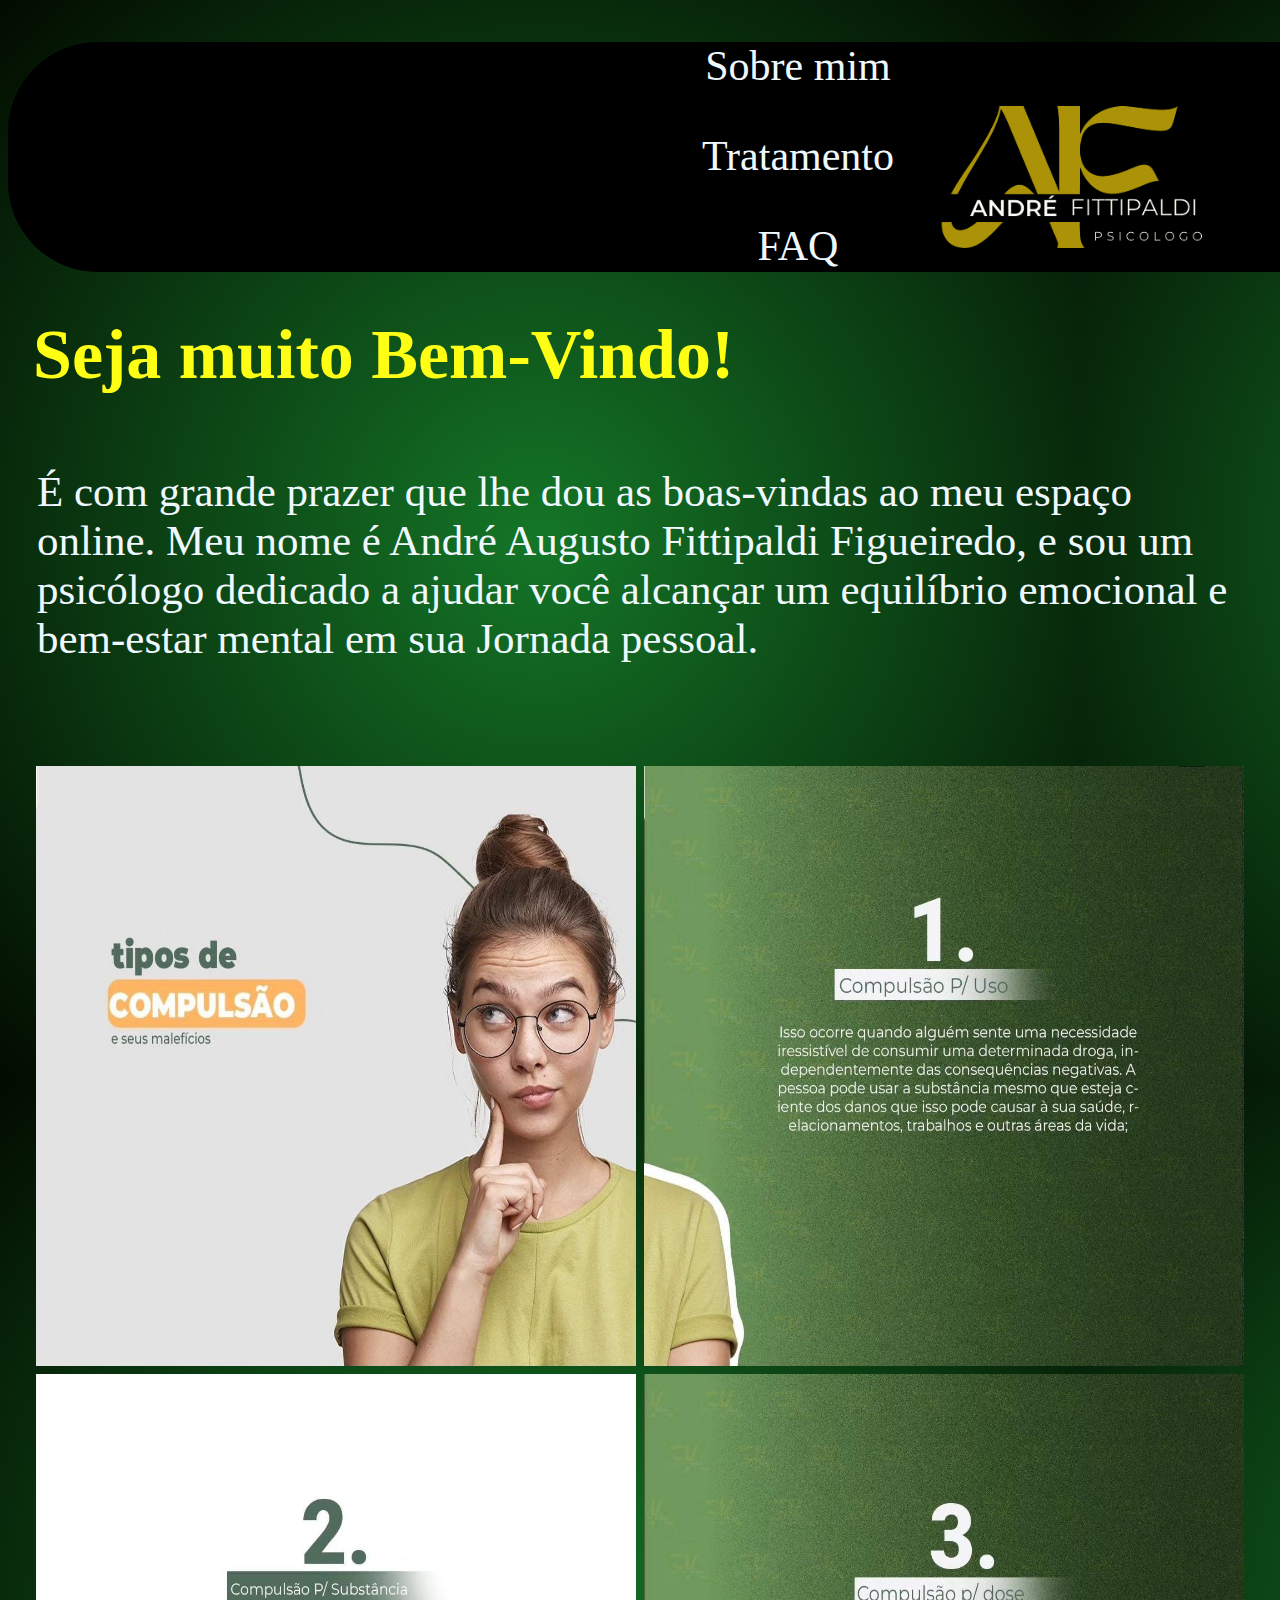
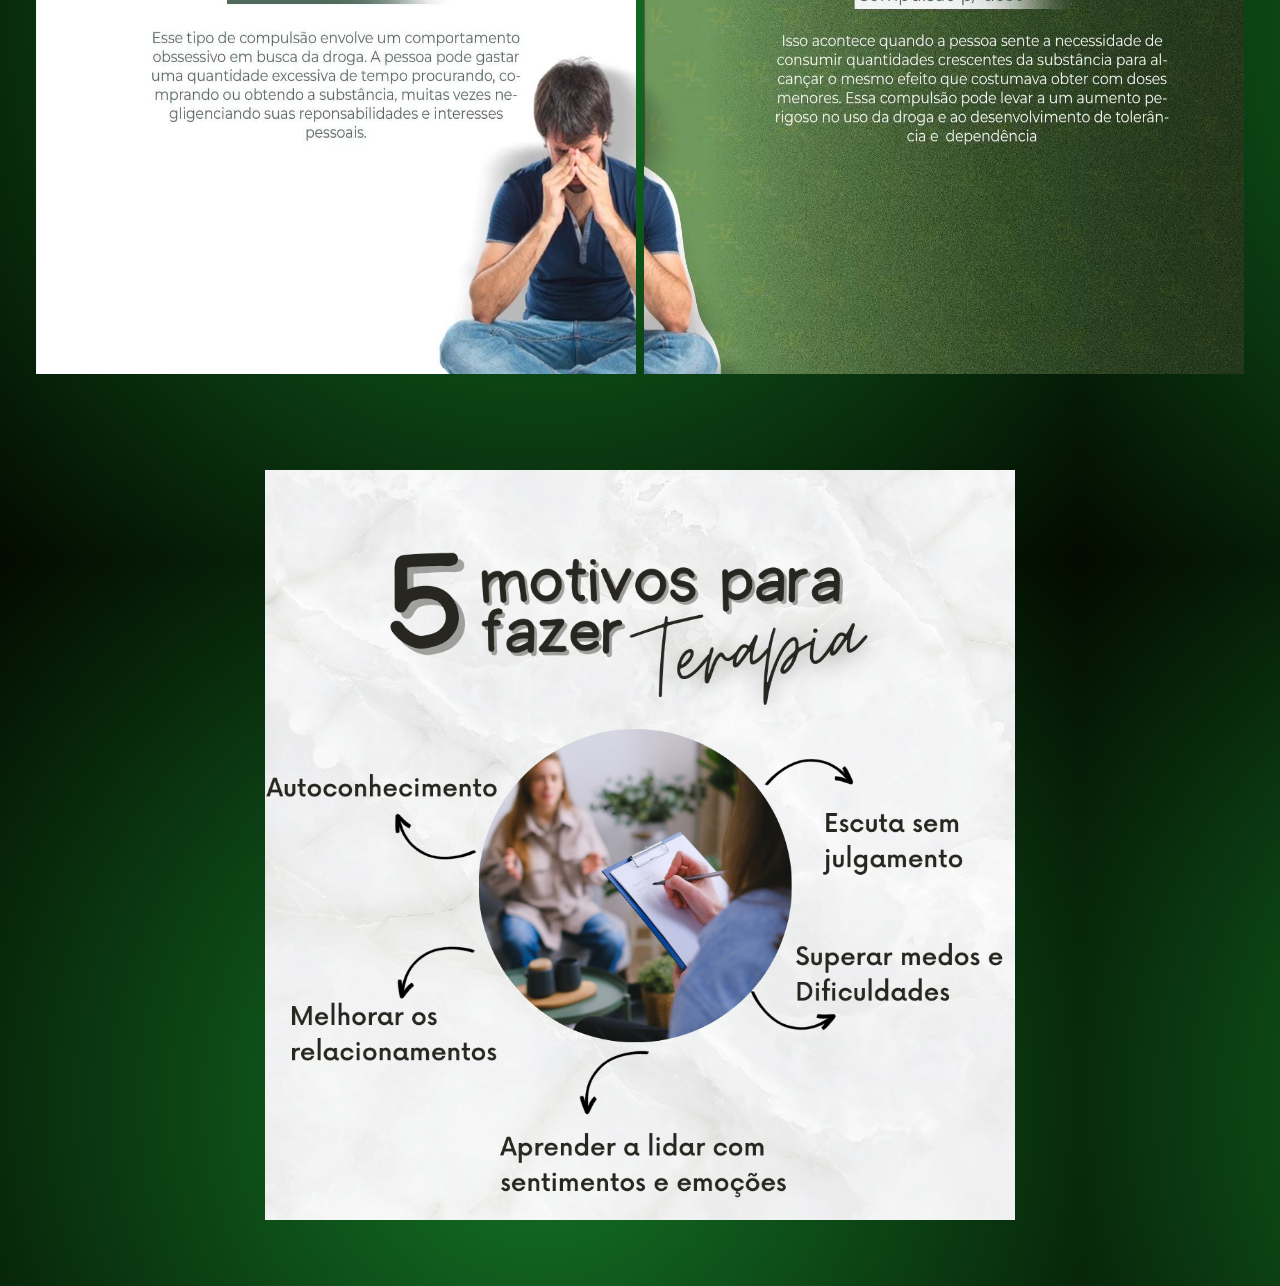
<file: index.html>
<!DOCTYPE html>
<html lang="pt-br">
    <head>
        <meta charset="UTF-8">
        <title>André Fittipaldi</title>
        <link rel="stylesheet" href="css/style.css">
        <link rel="shortcut icon" href="img/logo.png" type="image/x-icon">

    </head>
    <body class="bd body">
        <div class="cb cabecalho">
           <center> <a  style=" border-color: aliceblue;;text-decoration: none; color: aliceblue;" href="sobremim.html"><p>Sobre mim</p></a>
            <a  style=" border-color: aliceblue;;text-decoration: none; color: aliceblue;" href="tratamento.html"><p>Tratamento</p></a>
            <a  style=" border-color: aliceblue;;text-decoration: none; color: aliceblue;" href="faq.html"><p>FAQ</p></a> </center>

        </div>
        <img style="position:absolute; right: 0; top: 0; width: 420px; height: 420px; margin-top: -30px;"
        src= "img/logo.png" alt=""> <!-- Logo -->  
        <br>
        <h1 style="font-size: 70px; margin: 25px; color: #ffff15;">Seja muito Bem-Vindo!</h1> <br>

         <p style="font-size: 43px; margin: 29px;color: aliceblue;">É com grande prazer que lhe dou as boas-vindas ao meu espaço online. 
            Meu nome é André Augusto Fittipaldi Figueiredo, e sou um psicólogo dedicado a ajudar você alcançar
            um equilíbrio emocional e bem-estar mental em sua Jornada pessoal. </p> <br><br><br><br>
            <center>
                <img style="margin: 2px;" src="img/f1.jpeg" alt="" height="600" width="600">
                <img style="margin: 2px;" src="img/f2.jpeg" alt="" height="600" width="600">
                <br>
                <img style="margin: 2px;" src="img/f3.jpeg" alt="" height="600" width="600">  
                <img style="margin: 2px;" src="img/f4.jpeg" alt="" height="600" width="600">  
                    <br><br><br> <br><br><br> 
                
                <center><img src="img/Design.png"alt="" height="750" width="750">
                </center> <br><br><br>
    </body>

</html>
</file>
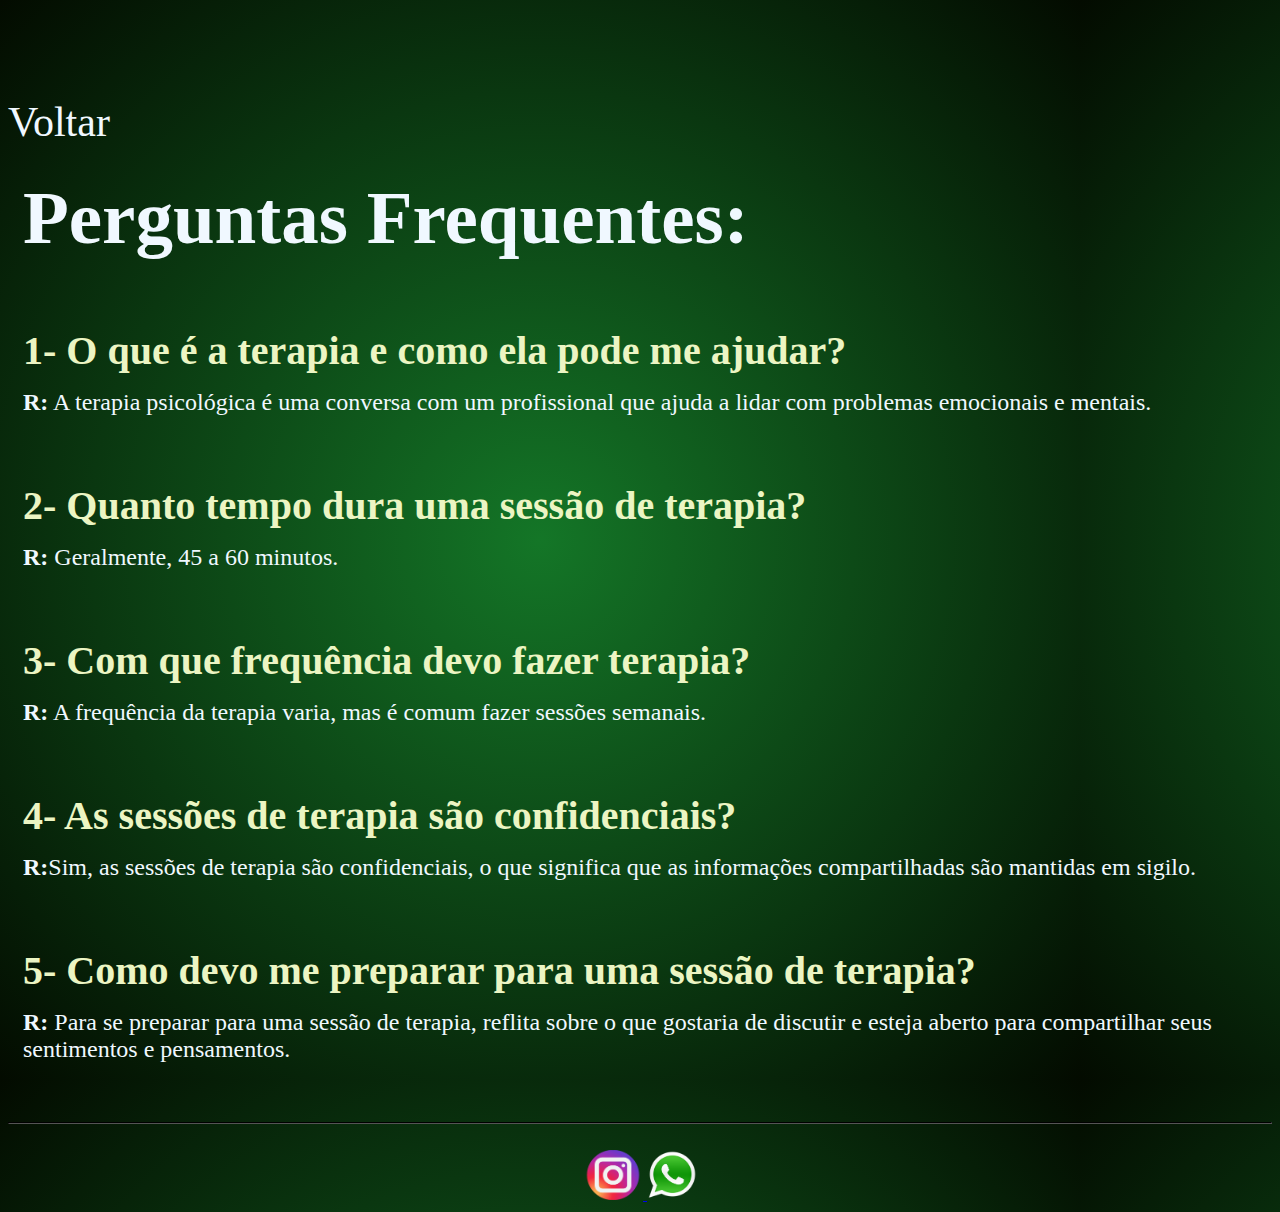
<file: faq.html>
<!DOCTYPE html>
<html lang="pt-br">
    <head>
        <meta charset="UTF-8">
        <title>André Fittipaldi</title>
        <link rel="stylesheet" href="css/stylefaq.css">
    </head>
    <body class="bd body">
        
            
           
                <div class="cb cabecalho">
                    <a  style="margin: 65px;; border-color: aliceblue;;text-decoration: none; color: aliceblue; margin-top: 20%;"
                     href="index.html"><p>Voltar</p></a>
              </div>

        

        <h1 style="font-size: 75px; margin: 15px; color: aliceblue; margin-top: -5%;">Perguntas Frequentes:</h1> <br> <br>

        <p style="font-size: 40px; margin: 15px; color: #ecf5c3;"><b>1- O que é a terapia e como ela pode me ajudar?</b></p>
        <p style="font-size: 24px; margin: 15px; color: aliceblue;"><b>R:</b> A terapia psicológica é uma conversa com um profissional 
            que ajuda a lidar com problemas emocionais e mentais.</p> <br><br>

       <p style="font-size: 40px; margin: 15px; color: #ecf5c3;"><b>2- Quanto tempo dura uma sessão de terapia?</b></p>
       <p style="font-size: 24px; margin: 15px;  color: aliceblue;"><b>R:</b> Geralmente, 45 a 60 minutos.</p> <br><br>

       <p style="font-size: 40px; margin: 15px;color: #ecf5c3;"><b>3- Com que frequência devo fazer terapia?</b></p>
       <p style="font-size: 24px; margin: 15px;  color: aliceblue;"><b>R:</b> A frequência da terapia varia, mas é comum fazer sessões semanais. </p> <br><br>

       <p style="font-size: 40px; margin: 15px;color: #ecf5c3;"><b>4- As sessões de terapia são confidenciais?</b></p>
       <p style="font-size: 24px; margin: 15px;  color: aliceblue; "><b>R:</b>Sim, as sessões de terapia são confidenciais, o que significa que as informações compartilhadas são mantidas em sigilo. </p> <br> <br>

       <p style="font-size: 40px; margin: 15px; color: #ecf5c3;"><b>5- Como devo me preparar para uma sessão de terapia?</b></p>
       <p style="font-size: 24px; margin: 15px; color: aliceblue;"><b>R:</b> Para se preparar para uma sessão de terapia, reflita sobre o que gostaria de discutir e esteja aberto para compartilhar seus sentimentos e pensamentos.</p> <br><br>



        
     

    </body>
    
    <footer>
        <hr style="border-color: black;"> <br>
    
       
        <center>
            <a  target="_blank" href="https://instagram.com/fittipaldi.psico?igshid=MzRlODBiNWFlZA==">
                <img src="img/instagram.png"alt="" height="50" width="60"  >
            </a> <!-- Icone/Link Instagram -->

            <a target="_blank" href="https://api.whatsapp.com/send?phone=5517996594020&text=Oi,%20Gostaria%20de%20agendar%20uma%20consulta">
                <img src="img/whatsapp.png" alt="" height="50" width="50">
            </a> <!-- Icone/Link whatsapp -->
           
        </center>

    </footer>
        
    </body>

</html>
</file>
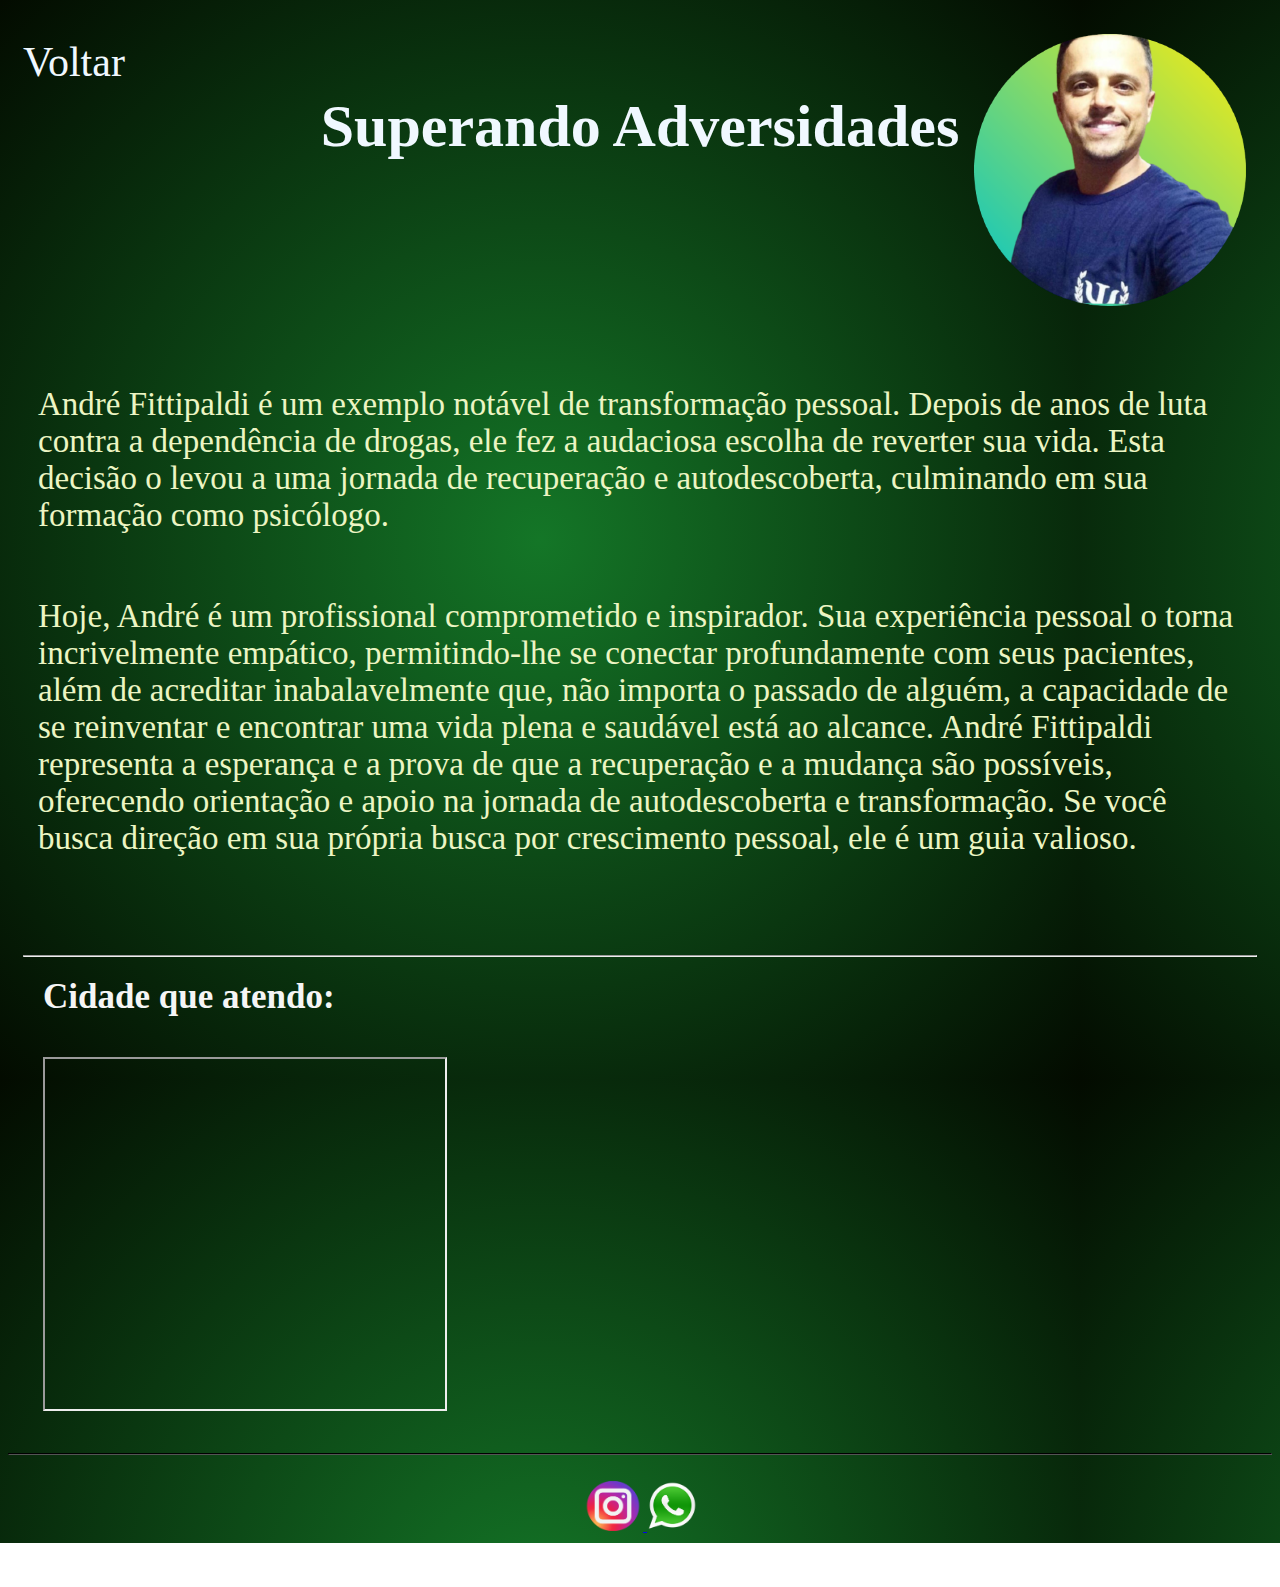
<file: sobremim.html>
<!DOCTYPE html>
<html lang="pt-br">
    <head>
        <meta charset="UTF-8">
        <title>André Fittipaldi</title>
        <link rel="stylesheet" href="css/stylesobremim.css">
         <link rel="shortcut icon" href="img/logo.png" type="image/x-icon">

    </head>
    <body class="bd body">
        
            <div class="cb cabecalho">
             <a  style="margin: 65px;; border-color: aliceblue;;text-decoration: none; color: aliceblue; margin-top: 20%;" href="index.html"><p>Voltar</p></a>
       
        </div>
        <div class="tx texto">
            <center><h1 style="margin-top: -8%;">Superando Adversidades </h1></center><br><br>
            <img style="position:absolute; right: 0; top: 0;"  
             src="img/ft.png" alt="" height="340" width="340"> <br><br><br>


            <p style="font-size: 33px; margin: 15px; color: #ecf5c3;"> André Fittipaldi é um exemplo notável de transformação pessoal.
                Depois de anos de luta contra a dependência de drogas, ele fez a audaciosa escolha de reverter sua vida. 
               Esta decisão o levou a uma jornada de recuperação e autodescoberta, culminando em sua formação como psicólogo.</p>
               <br>
               <p style="font-size: 33px; margin: 15px;color: #ecf5c3;">Hoje, André é um profissional comprometido e inspirador.
                Sua experiência pessoal o torna incrivelmente empático, permitindo-lhe se conectar profundamente com seus pacientes, 
                além de acreditar inabalavelmente que, não importa o passado de alguém, 
                a capacidade de se reinventar e encontrar uma vida plena e saudável está ao alcance. André Fittipaldi 
                representa a esperança e a prova de que a recuperação e a mudança são possíveis, oferecendo orientação e apoio 
                na jornada de autodescoberta e transformação. 
               Se você busca direção em sua própria busca por crescimento pessoal, ele é um guia valioso.</p> <br><br>
               <hr>

               <h1 style="font-size: 35px; color: whitesmoke; margin: 20px;">Cidade que atendo:</h1>

            

               <iframe  style="margin: 20px;" src="https://www.google.com/maps/embed?pb=!1m18!1m12!1m3!1d127237.13756440196!2d-49.67487848815904!3d-20.
               76834248155523!2m3!1f0!2f0!3f0!3m2!1i1024!2i768!4f13.1!3m3!1m2!1s0x94bdad614c2df789%3A0x8f2fb0f070642c09!2zU8OjbyBKb3PDqSBkbyBSaW8gUHJldG
               8sIFNQ!5e0!3m2!1spt-BR!2sbr!4v1699990058053!5m2!1spt-BR!2sbr" width="400" height="350" style="border:0;" allowfullscreen="" loading="lazy"
                referrerpolicy="no-referrer-when-downgrade"></iframe>
   

        </div>
        
    </body>
    <footer>
        <hr style="border-color: black;"> <br>
    
        <center>
            <a  target="_blank" href="https://instagram.com/fittipaldi.psico?igshid=MzRlODBiNWFlZA==">
                <img src="img/instagram.png" alt="" height="50" width="60"  >
            </a> <!-- Icone/Link Instagram -->

            <a target="_blank" href="https://api.whatsapp.com/send?phone=5517996594020&text=Oi,%20Gostaria%20de%20agendar%20uma%20consulta">
                <img src="img/whatsapp.png" alt="" height="50" width="50">
            </a> <!-- Icone/Link whatsapp -->
           <a href=""></a>

            <a tar href=""></a>
         </center>

    </footer>

</html>
</file>
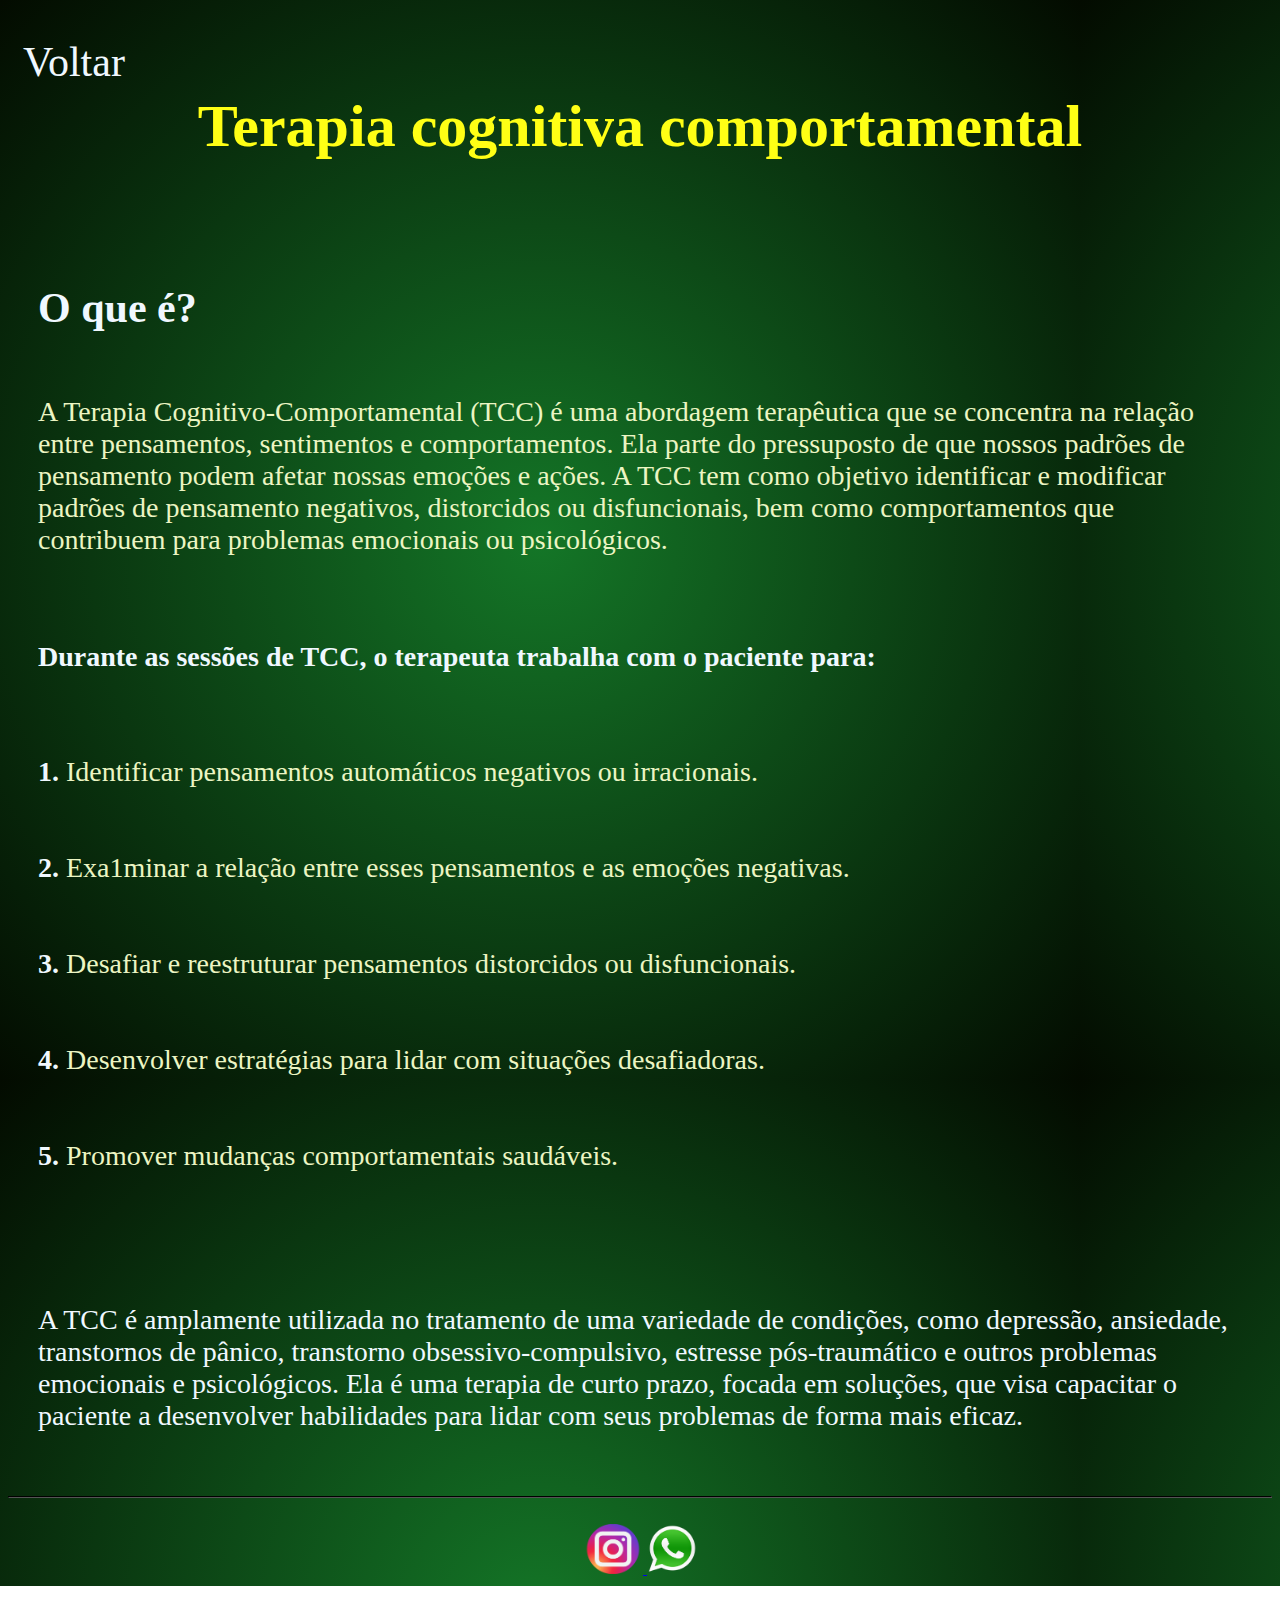
<file: tratamento.html>
<!DOCTYPE html>
<html lang="pt-br">
    <head>
        <meta charset="UTF-8">
        <title>André Fittipaldi</title>
        <link rel="stylesheet" href="css/styletratamento.css">
        <link rel="shortcut icon" href="img/logo.png" type="image/x-icon">

    </head>
    <body class="bd body">
        <div class="cb cabecalho">
            <a  style="margin: 65px;; border-color: aliceblue;;text-decoration: none; color: aliceblue; margin-top: 20%;"
             href="index.html"><p>Voltar</p></a>
      </div>
      <div class="tcc terapia">
        <center><h1 style="margin-top: -8%;">Terapia cognitiva comportamental</h1></center> <br><br>

        <h1 style="font-size: 42px; margin: 15px;color: aliceblue;">O que é?</h1><br>
        <p style="font-size: 28px; margin: 15px;color: #ecf5c3;">A Terapia Cognitivo-Comportamental (TCC) é uma abordagem terapêutica que se concentra na relação entre pensamentos,
             sentimentos e comportamentos. Ela parte do pressuposto de que nossos padrões de pensamento podem afetar nossas
              emoções e ações.
              A TCC tem como objetivo identificar e modificar padrões de pensamento negativos, distorcidos ou disfuncionais,
             bem como comportamentos que contribuem para problemas emocionais ou psicológicos.</p><br><br>
        <b style="font-size: 28px; margin: 15px; color: aliceblue;">Durante as sessões de TCC, o terapeuta trabalha com o paciente para:</b><br><br><br>
        <p style="font-size: 28px; margin: 15px; color: #ecf5c3;"><b style="color: aliceblue;">  1.</b> Identificar pensamentos automáticos negativos ou irracionais.</p><br>
        <p style="font-size: 28px; margin: 15px; color: #ecf5c3;"> <b style="color: aliceblue;">2. </b>Exa1minar a relação entre esses pensamentos e as emoções negativas.</p><br>
        <p style="font-size: 28px; margin: 15px; color: #ecf5c3;"><b style="color: aliceblue;">3.</b> Desafiar e reestruturar pensamentos distorcidos ou disfuncionais.</p><br>
        <p style="font-size: 28px; margin: 15px; color: #ecf5c3;"> <b style="color: aliceblue;">4.</b> Desenvolver estratégias para lidar com situações desafiadoras.</p><br>

        <p style="font-size: 28px; margin: 15px; color: #ecf5c3;"> <b style="color: aliceblue;">5.</b> Promover mudanças comportamentais saudáveis.</p><br><br><br>


        <p style="font-size: 28px; margin: 15px;color: aliceblue;">A TCC é amplamente utilizada no tratamento de uma variedade de condições, 
            como depressão, ansiedade, transtornos de pânico, transtorno obsessivo-compulsivo, estresse pós-traumático e 
            outros problemas emocionais e psicológicos. Ela é uma terapia de curto prazo, focada em soluções, 
            que visa capacitar o paciente a desenvolver habilidades para lidar com seus problemas de forma mais eficaz.</p> <br>

      </div>
            
            

         
        
    </body>
    <footer>
        <hr style="border-color: black;"> <br>
    
        <center>
            <a  target="_blank" href="https://instagram.com/fittipaldi.psico?igshid=MzRlODBiNWFlZA==">
                <img src="img/instagram.png" alt="" height="50" width="60"  >
            </a> <!-- Icone/Link Instagram -->

            <a target="_blank" href="https://api.whatsapp.com/send?phone=5517996594020&text=Oi,%20Gostaria%20de%20agendar%20uma%20consulta">
                <img src="img/whatsapp.png" alt="" height="50" width="50">
            </a> <!-- Icone/Link whatsapp -->
           
        </center>
    </footer>

</html>
</file>
<file: css/style.css>
.cabecalho{
    
    background-color: black;
    height: 230px;
    width: 1580px;
     
    color: aliceblue;
    font-size: 42px;
    border-radius: 90px;
    
     
    
 }
.body{
    background-image: url(../img/fundo.png);

}
</file>
<file: css/stylefaq.css>
.cabecalho{
    
    
    height: 230px;
    width: 1580px;
     
    color: aliceblue;
    font-size: 42px;
    border-radius: 90px;
    
     
    
 }
.body{
    background-image: url(../img/fundo.png);

}
</file>
<file: css/stylesobremim.css>
.cabecalho{
    color: aliceblue;
    font-size: 42px;
    margin: 15px;
    margin-top: -60px;
    
 }
 .body{
    background-image: url(../img/fundo.png);
}
.texto{
    color: aliceblue;
    font-size: 30px;
    margin: 15px;

}
</file>
<file: css/styletratamento.css>
.cabecalho{
    color: aliceblue;
    font-size: 42px;
    margin: 15px;
    margin-top: -60px;
    
 }
 .body{
    background-image: url(../img/fundo.png);
 }
 .terapia{
    font-size: 30px;
     margin: 15px;
     color: #ffff15;
 }
</file>
